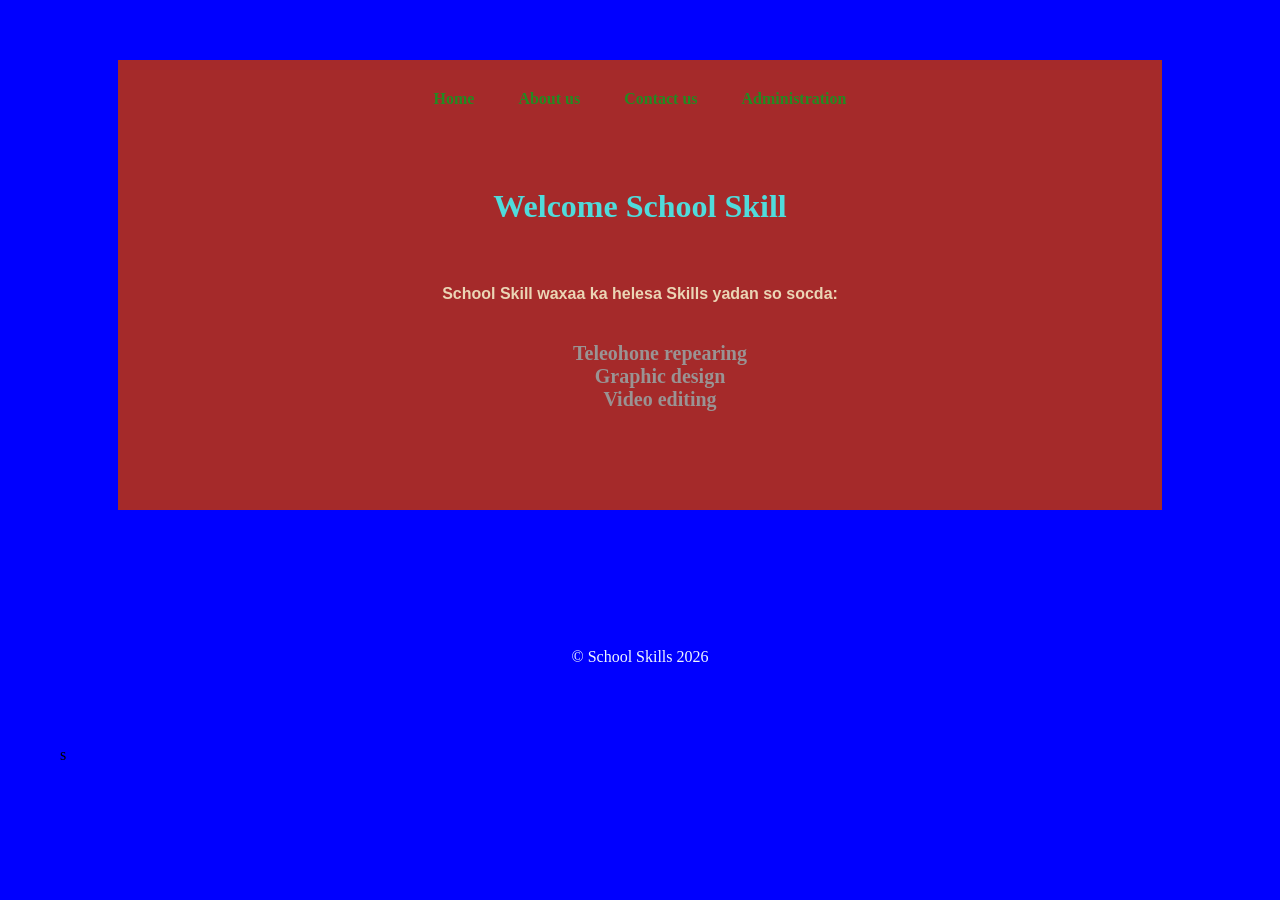
<file: index.html>
<!DOCTYPE html>
<html lang="en">
<head>
    <meta charset="UTF-8">
    <meta name="viewport" content="width=device-width, initial-scale=1.0">
    <title>School Skill</title>
   <link rel="stylesheet" href="style.css">
</head>
<body>
    <main>
    <nav>
        <a href="index.html">Home</a>&nbsp;&nbsp;
        <a href="about.html">About us</a>&nbsp;&nbsp;
        <a href="contact.html">Contact us</a>&nbsp;&nbsp;
        <a href="administration.html">Administration</a>
        
    </nav>
    <header>
        <h1>Welcome School Skill</h1>
        <p>School Skill waxaa ka helesa Skills yadan so socda:</p>
        <ul>
            <li>Teleohone repearing</li>
            <li>Graphic design</li>
            <li>Video editing</li>
        </ul>
    </header>
    </main>
    <footer>
        &copy; School Skills 2026
    </footer>
    </main>s

</body>
</html>
</file>
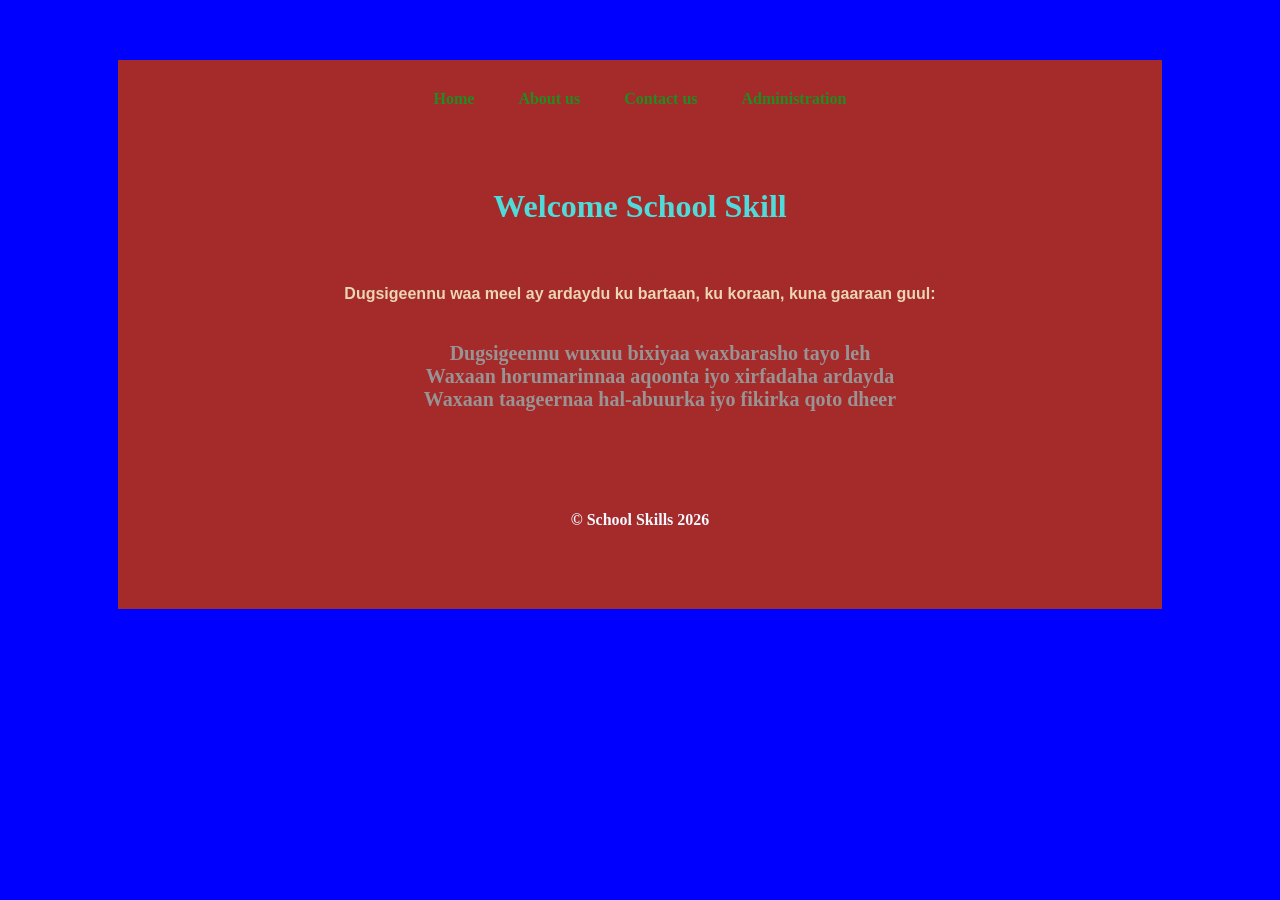
<file: about.html>
<!DOCTYPE html>
<html lang="en">
<head>
    <meta charset="UTF-8">
    <meta name="viewport" content="width=device-width, initial-scale=1.0">
    <title>School Skill</title>
   <link rel="stylesheet" href="style.css">
</head>
<body>
    <main>
    <nav>
        <a href="index.html">Home</a>&nbsp;&nbsp;
        <a href="about.html">About us</a>&nbsp;&nbsp;
        <a href="contact.html">Contact us</a>&nbsp;&nbsp;
        <a href="administration.html">Administration</a>
        
    </nav>
    <header>
        <h1>Welcome School Skill</h1>
        <p>Dugsigeennu waa meel ay ardaydu ku bartaan, ku koraan, kuna gaaraan guul:</p>
        <ul>
            <li>Dugsigeennu wuxuu bixiyaa waxbarasho tayo leh</li>
            <li>Waxaan horumarinnaa aqoonta iyo xirfadaha ardayda</li>
            <li>Waxaan taageernaa hal-abuurka iyo fikirka qoto dheer</li>
        </ul>
    </header>
    
    <footer>
        &copy; School Skills 2026
    </footer>
    </main>

</body>
</html>
</file>
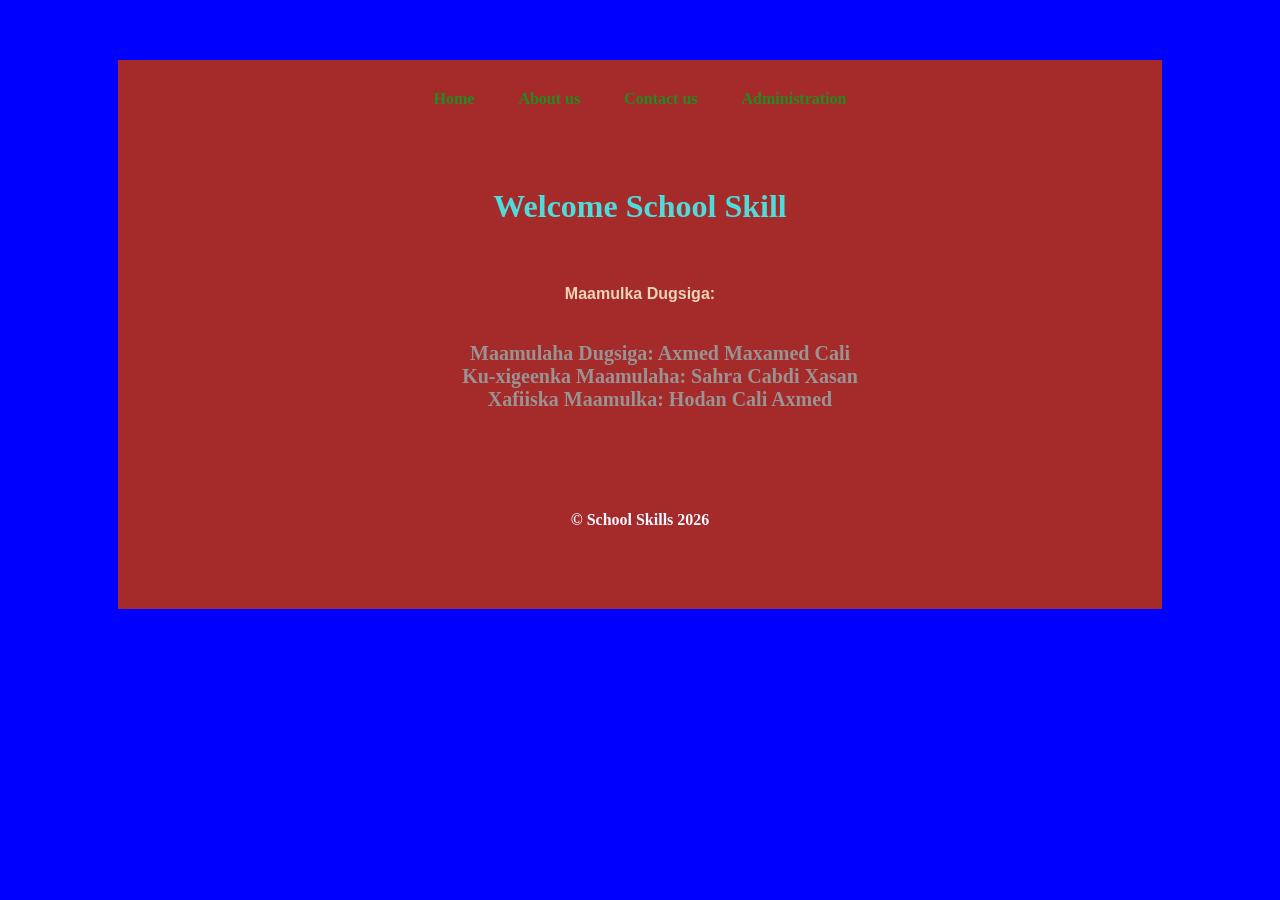
<file: administration.html>
<!DOCTYPE html>
<html lang="en">
<head>
    <meta charset="UTF-8">
    <meta name="viewport" content="width=device-width, initial-scale=1.0">
    <title>School Skill</title>
   <link rel="stylesheet" href="style.css">
</head>
<body>
    <main>
    <nav>
        <a href="index.html">Home</a>&nbsp;&nbsp;
        <a href="about.html">About us</a>&nbsp;&nbsp;
        <a href="contact.html">Contact us</a>&nbsp;&nbsp;
        <a href="administration.html">Administration</a>
        
    </nav>
    <header>
        <h1>Welcome School Skill</h1>
        <p>Maamulka Dugsiga:</p>
        <ul>
            <li>Maamulaha Dugsiga: Axmed Maxamed Cali</li>
            <li>Ku-xigeenka Maamulaha: Sahra Cabdi Xasan</li>
            <li>Xafiiska Maamulka: Hodan Cali Axmed</li>
        </ul>
    </header>
    
    <footer>
        &copy; School Skills 2026
    </footer>
    </main>

</body>
</html>
</file>
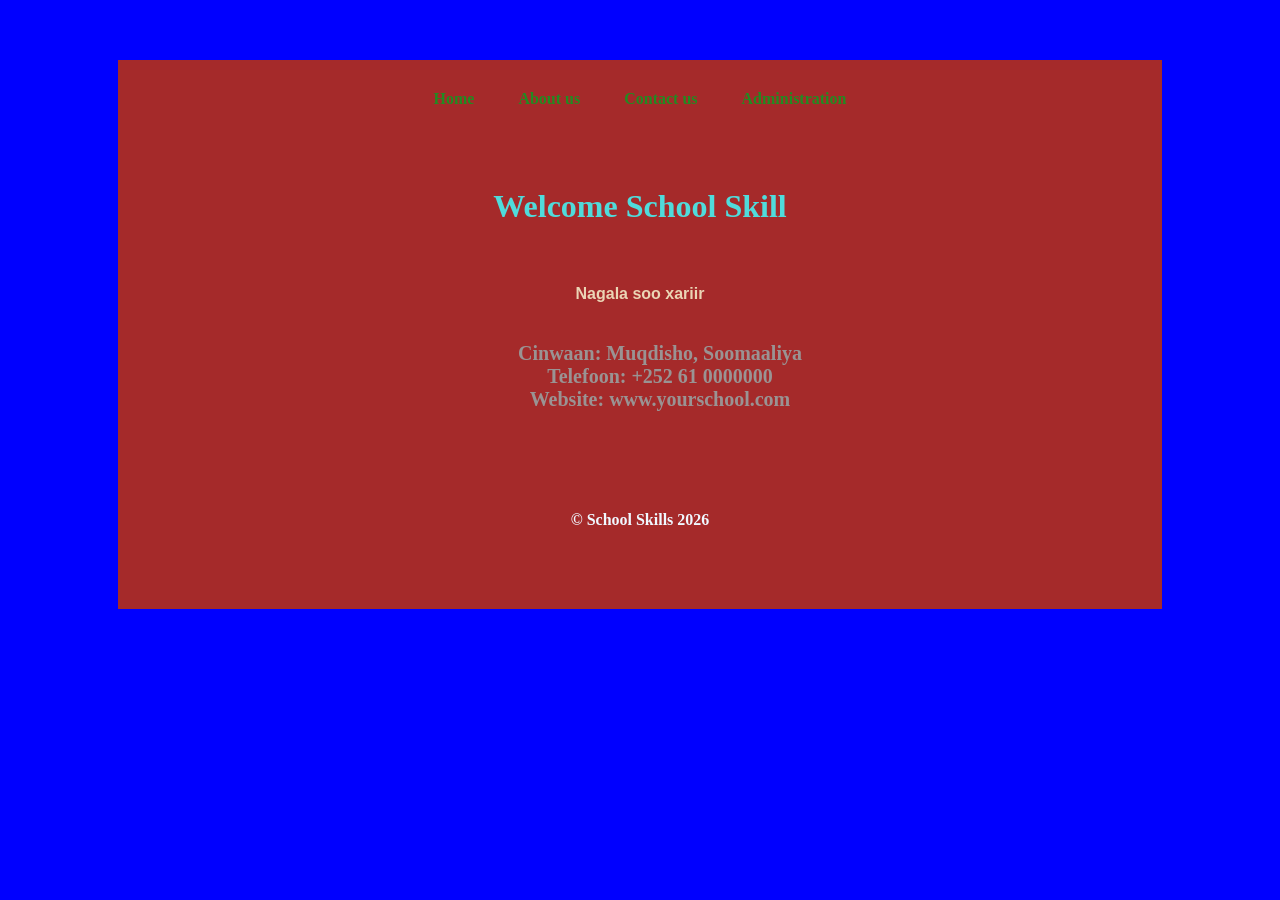
<file: contact.html>
<!DOCTYPE html>
<html lang="en">
<head>
    <meta charset="UTF-8">
    <meta name="viewport" content="width=device-width, initial-scale=1.0">
    <title>School Skill</title>
   <link rel="stylesheet" href="style.css">
</head>
<body>
    <main>
    <nav>
        <a href="index.html">Home</a>&nbsp;&nbsp;
        <a href="about.html">About us</a>&nbsp;&nbsp;
        <a href="contact.html">Contact us</a>&nbsp;&nbsp;
        <a href="administration.html">Administration</a>
        
    </nav>
    <header>
        <h1>Welcome School Skill</h1>
        <p>Nagala soo xariir</p>
        <ul>
            <li>Cinwaan: Muqdisho, Soomaaliya</li>
            <li>Telefoon: +252 61 0000000</li>
            <li>Website: www.yourschool.com</li>
        </ul>
    </header>
    
    <footer>
        &copy; School Skills 2026
    </footer>
    </main>

</body>
</html>
</file>
<file: style.css>
body{
    background-color:blue ;
    margin: 60px;
    
}
h1{
    color: bisque;
}
main{
    margin: 5%;
 background-color: brown;
 min-height: 50vh;
 font-weight: bold;
}
nav{
    text-align: center;
    margin: 30px;
    padding: 30px;
    font-weight: bold;
}
a{
    color: forestgreen;
    font-family: 'Times New Roman', Times, serif;
    font-weight: bold;
    text-decoration: none;
    padding: 16px;
}

a:hover{
    color: black;
    transition: 0.4;
}

h1{
    text-align: center;
    color: rgb(80, 219, 219);
    padding: 20px;
}
p{
    text-align: center;
    font-family: 'Segoe UI', Tahoma, Geneva, Verdana, sans-serif;
    color: rgb(235, 213, 181);
    padding: 19px;
}
ul{
    text-align: center;
    list-style: none;
    font-family: 'Times New Roman', Times, serif;
    font-size: 20px;
    color: rgb(154, 147, 147);
}

footer{
    text-align: center;
    color: aliceblue;
    padding: 80px;
}
</file>
